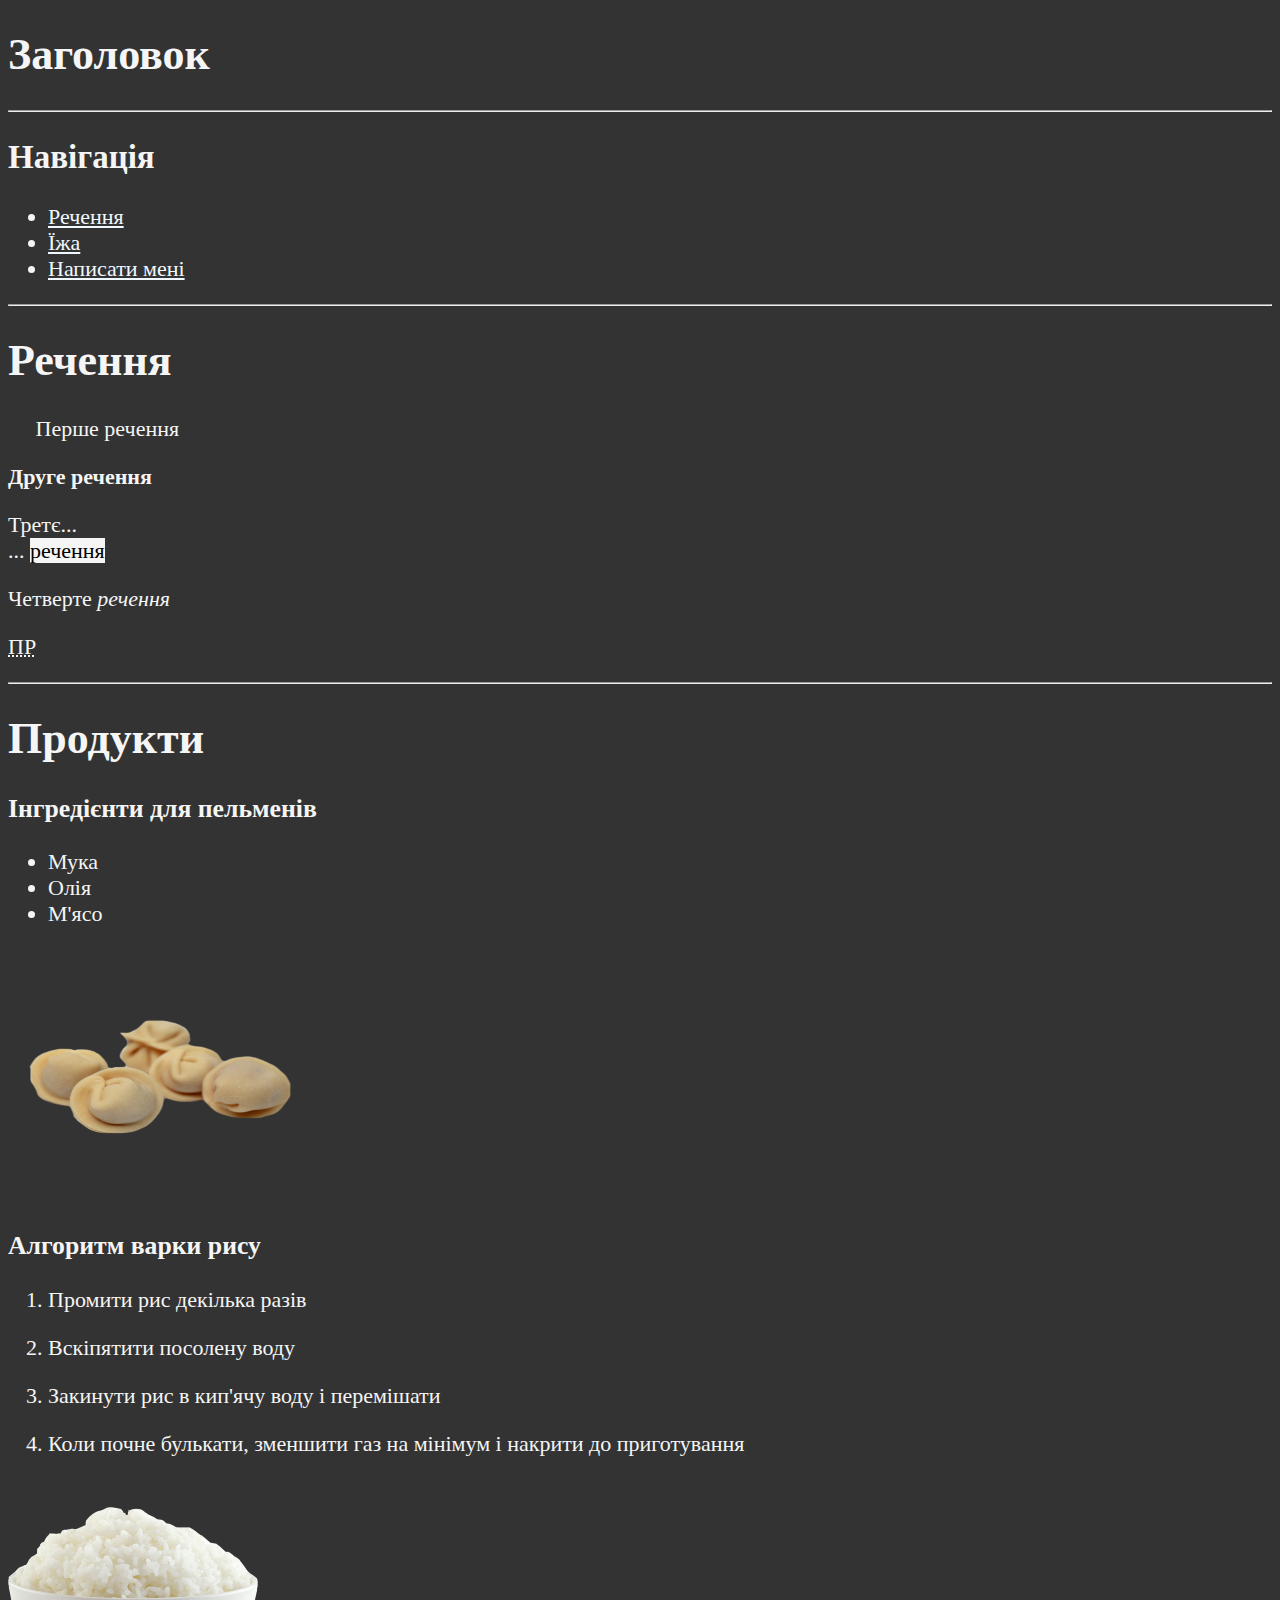
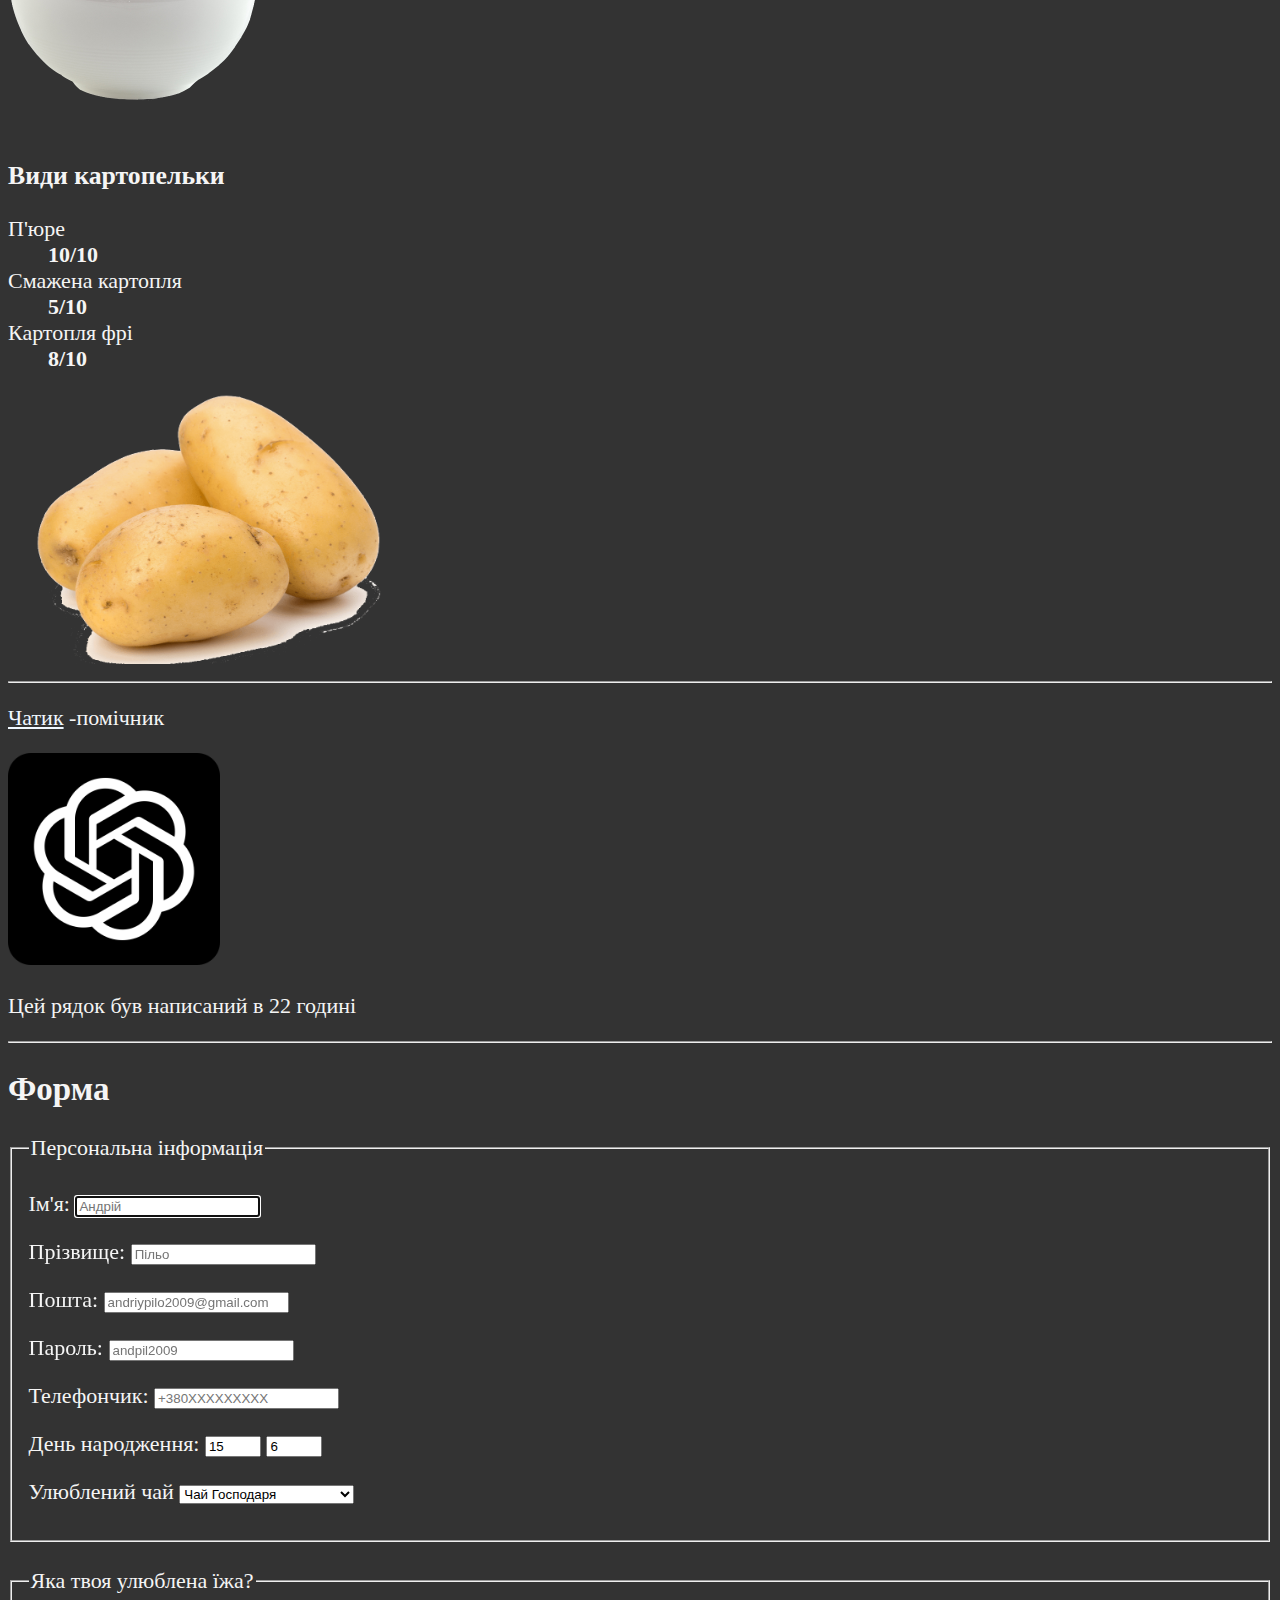
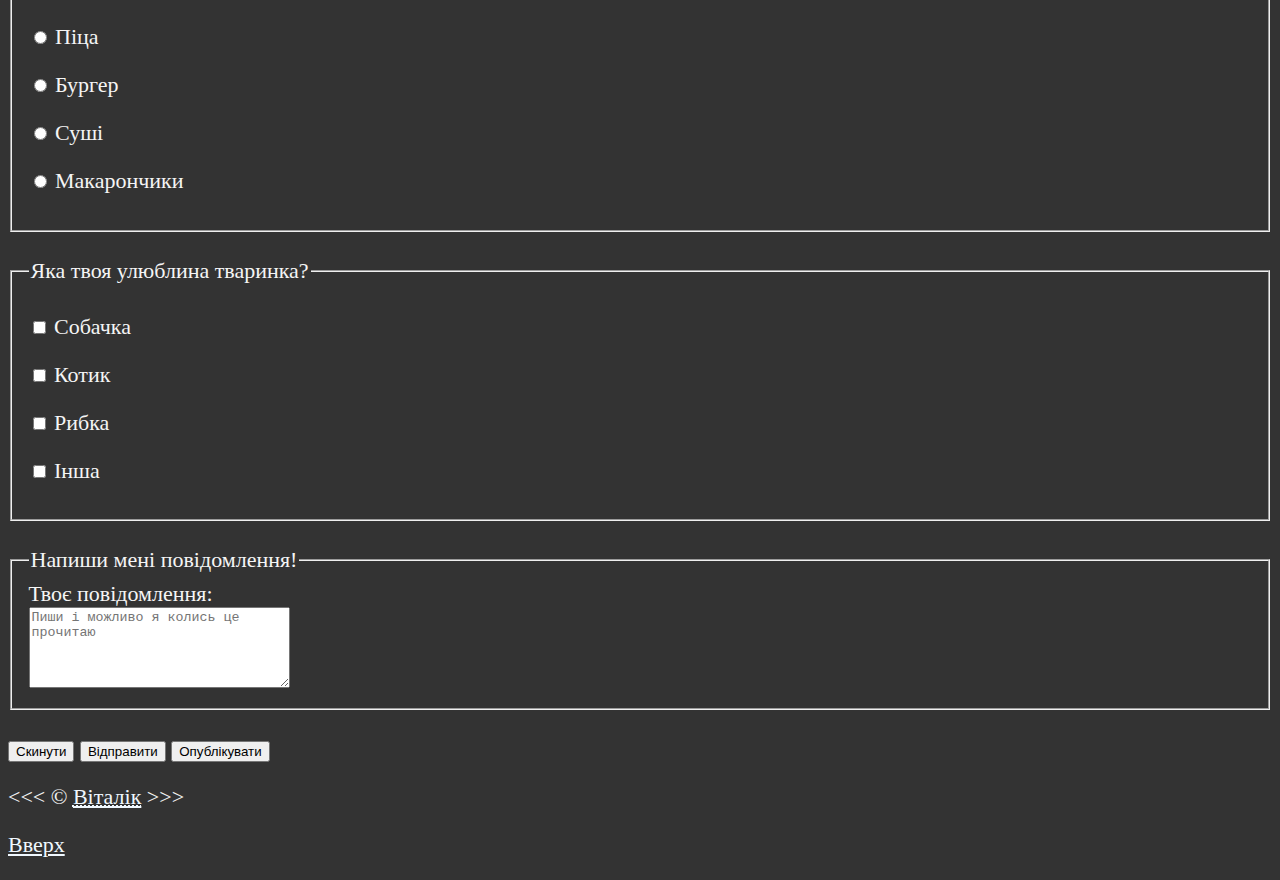
<file: index.html>
<!DOCTYPE html>
<html lang="uk">

<head>
    <meta charset="UTF-8">
    <meta name="author" content="Vitalii Antoshko">
    <meta name="description" content="This page all the things I am learning how to create as I learn HTML.">
    <title>Йой, най буде</title>
    <link rel="icon" href="html5.png" type="image/x-icon">
    <link rel="stylesheet" href="main.css" type="text/css">
</head>

<body>
    <header>
        <section id="nav">
            <h1>Заголовок</h1>
            <hr>
            <h2>Навігація</h2>
            <nav aria-label="primary-navigation">
                <ul>
                    <li>
                        <a href="#Sentens">Речення</a>
                    </li>
                    <li>
                        <a href="#Food">Їжа</a>
                    </li>
                    <li>
                        <a href="#Write">Написати мені</a>
                    </li>
                </ul>
            </nav>
        </section>
    </header>
    <main>
        <hr>
        <article id="Sentens">
            <h1>Речення</h1>
            <p>&nbsp;&nbsp;&nbsp;&nbsp;&nbsp;Перше речення</p>
            <p><strong>Друге речення</strong></p>
            <p>Третє...
                <br>... <mark> речення</mark>
            </p>
            <p>Четверте <em>речення</em></p>
            <p><abbr title="П'яте Речення">ПР</abbr></p>
        </article>
        <hr>
        <article id="Food">
            <h1>Продукти</h1>
            <h3>Інгредієнти для пельменів</h3>
            <ul>
                <li>Мука</li>
                <li>Олія</li>
                <li>М'ясо</li>
            </ul>
            <img src="img/pelmen.png" alt="Пельмені" title="Пельменчики" width="300" height="250">
            <h3>Алгоритм варки рису</h3>
            <ol>
                <LI>
                    <p>Промити рис декілька разів</p>
                </LI>
                <li>
                    <p>Вскіпятити посолену воду</p>
                </li>
                <li>
                    <p>Закинути рис в кип'ячу воду і перемішати</p>
                </li>
                <li>
                    <p>Коли почне булькати, зменшити газ на мінімум і накрити до приготування</p>
                </li>
            </ol>
            <img src="img/rise.png" alt="Рис" title="Рис в мисочці" width="250" height="250">
            <H3>Види картопельки</H3>
            <dl>
                <dt>П'юре</dt>
                <dd><strong>10/10</strong></dd>
                <dt>Смажена картопля</dt>
                <dd><strong>5/10</strong></dd>
                <dt>Картопля фрі</dt>
                <dd><strong>8/10</strong></dd>
            </dl>
            <img src="img/potato.png" alt="Картопелька" title="Звичайна картопелька" width="400" height="270">
            <hr>
            <p>
                <a href="https://chatgpt.com/">Чатик</a>
                -помічник
            </p>
            <img src="img/chat-gpt.png" alt="Чат gpt" title="Chat-GPT" width="212" height="212">
            <p>Цей рядок був написаний в <time datetime="22:35">22 годині</time></p>
        </article>
        <hr>
        <article id="Write">
            <h2>Форма</h2>

            <form action="https://httpbin.org/get" method="get">
                <fieldset>
                    <legend>Персональна інформація</legend>
                    <p>
                        <label for="name">Ім'я:</label>
                        <input type="text" name="username" id="name" placeholder="Андрій" autocomplete="on" required
                            autofocus>
                    </p>
                    <p>
                        <label for="lastname">Прізвище:</label>
                        <input type="text" name="userlastname" id="lastname" placeholder="Пільо" autocomplete="on"
                            required>
                    </p>
                    <p>
                        <label for="mail">Пошта:</label>
                        <input type="email" name="mail" id="mail" placeholder="andriypilo2009@gmail.com" required
                            autocomplete="on">
                    </p>
                    <p>
                        <label for="password">Пароль:</label>
                        <input type="password" name="password" id="password" placeholder="andpil2009" required>
                    </p>
                    <p>
                        <label for="phone">Телефончик:</label>
                        <input type="tel" name="phone" id="phone" placeholder="+380XXXXXXXXX" pattern="+380[0-9]{9}"
                            title="+380XXXXXXXXX" autocomplete="off" required>
                        <!--Розібратись з паттерном -->
                    </p>
                    <p>
                        <label for="phone">День народження:</label>
                        <input type="number" name="day" id="day" autocomplete="off" min="1" max="31" step="1" value="15"
                            title="День">
                        <input type="number" name="month" id="month" autocomplete="off" min="1" max="12" value="6"
                            title="Місяць">
                    </p>
                    <p>
                        <label for="tea">Улюблений чай</label>
                        <select name="tea" id="tea">
                            <optgroup label="База">
                                <option value="black tea">Чорний чай</option>
                                <option value="green tea">Зелений чай</option>
                                <option value="white tea">Білий чай</option>
                            </optgroup>
                            <optgroup label="Пасхалочки">
                                <option value="Ieshidna tea">Чай відьми жадібності</option>
                                <option value="Aizen tea" selected>Чай Господаря</option>
                            </optgroup>
                            <option value="other tea">Інший</option>
                        </select>
                    </p>
                    <!-- <p>
                    <label for="tea1">Улюблений чай v.2</label>
                    <input type="text" name="tea1" id="tea1" list="tea1-list">
                    <datalist id="tea1-list">
                        <option value="black tea">
                        <option value="green tea">
                        <option value="white tea">
                        <option value="Witch tea">
                        <option value="Aizen tea">
                        <option value="other">
                    </datalist>
                </p> -->
                </fieldset>
                <br>
                <fieldset>
                    <legend>Яка твоя улюблена їжа?</legend>
                    <p>
                        <input type="radio" name="food" id="pizza" value="pizza">
                        <label for="pizza">Піца</label>
                    </p>
                    <p>
                        <input type="radio" name="food" id="burger" value="burger">
                        <label for="burger">Бургер</label>
                    </p>
                    <p>
                        <input type="radio" name="food" id="sushi" value="sushi">
                        <label for="sushi">Суші</label>
                    </p>
                    <p>
                        <input type="radio" name="food" id="pasta" value="pasta">
                        <label for="pasta">Макарончики</label>
                    </p>
                </fieldset>
                <br>
                <fieldset>
                    <legend>Яка твоя улюблина тваринка?</legend>
                    <p>
                        <input type="checkbox" name="pet" id="dog" value="dog">
                        <label for="dog">Собачка</label>
                    </p>
                    <p>
                        <input type="checkbox" name="pet" id="cat" value="cat">
                        <label for="cat">Котик</label>
                    </p>
                    <p>
                        <input type="checkbox" name="pet" id="fish" value="fish">
                        <label for="fish">Рибка</label>
                    </p>
                    <p>
                        <input type="checkbox" name="pet" id="otherPet" value="otherPet">
                        <label for="otherPet">Інша</label>
                    </p>
                </fieldset>
                <br>
                <fieldset>
                    <legend>Напиши мені повідомлення!</legend>
                    <label for="message">Твоє повідомлення:</label>
                    <br>
                    <textarea name="message" id="message" cols="30" rows="5"
                        placeholder="Пиши і можливо я колись це прочитаю"></textarea>
                </fieldset>
                <br>
                <button type="reset">Скинути</button>
                <button type="submit">Відправити</button>
                <button type="submit" formaction="https://httpbin.org/post" formmethod="post">Опублікувати</button>
            </form>
        </article>
    </main>
    <footer>
        <p>&lt;&lt;&lt; &copy; <a href="about.html"><abbr title="Раб Божий">Віталік</abbr></a> &gt;&gt;&gt;</p>
        <p><a href="#nav">Вверх</a></p>
    </footer>
</body>

</html>
</file>
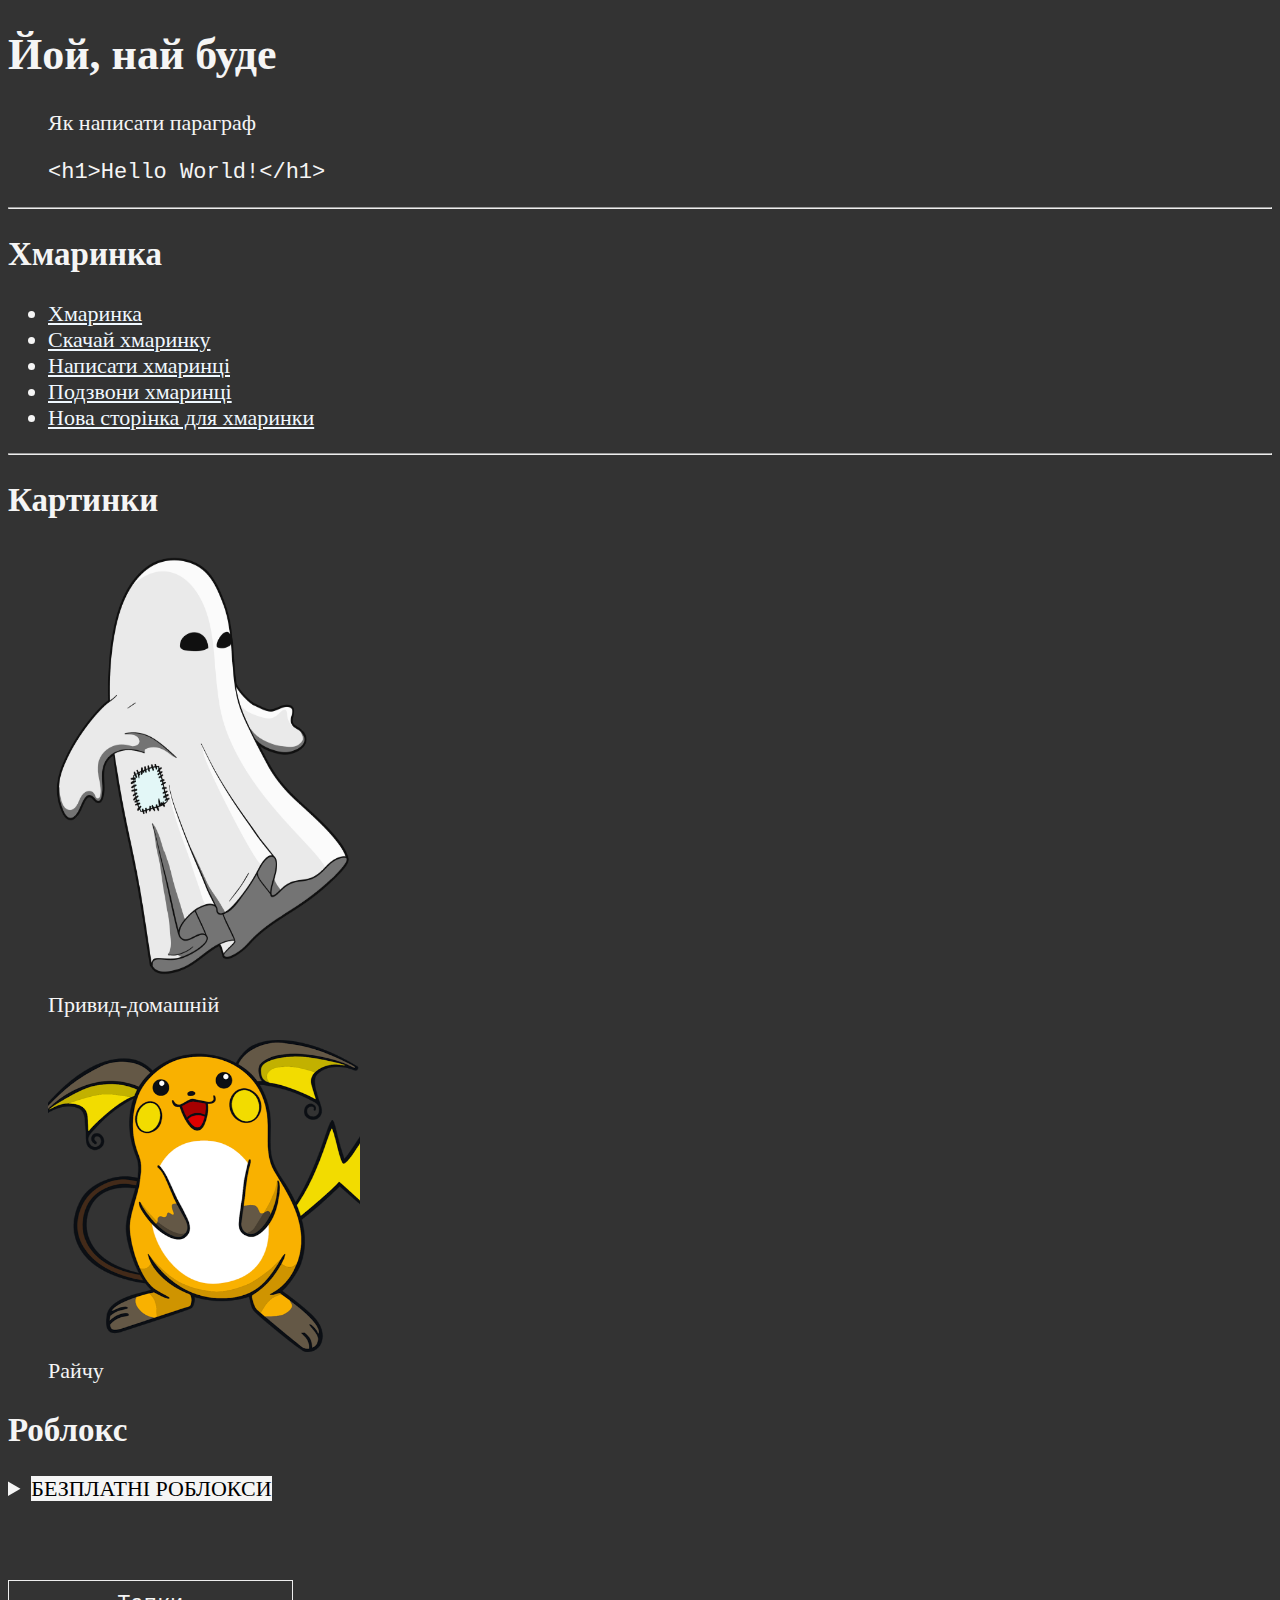
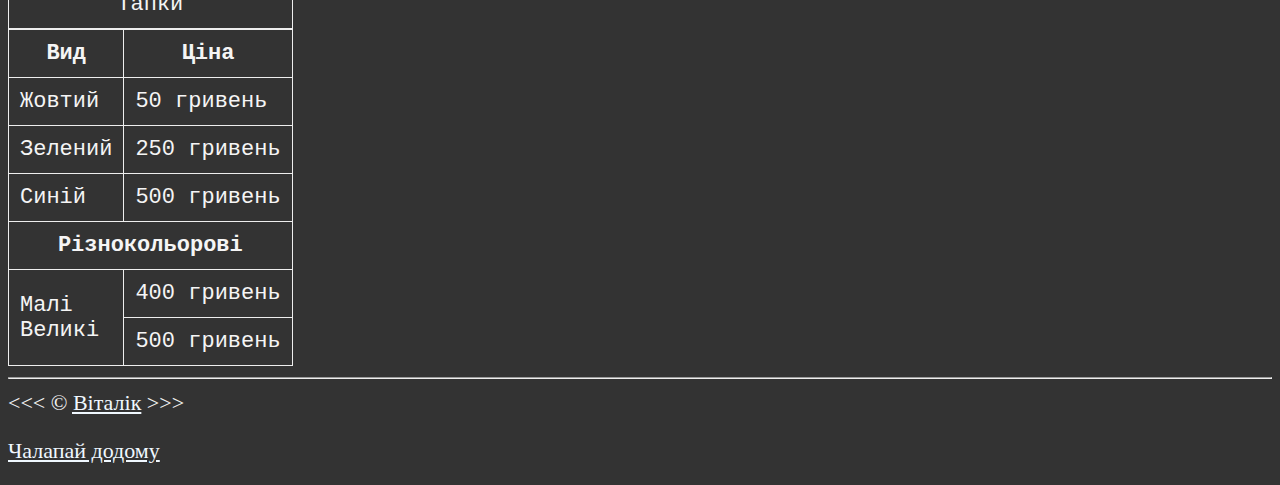
<file: about.html>
<!DOCTYPE html>
<html lang="uk">

<head>
    <meta charset="UTF-8">
    <meta name="description" content="It`s second page of my test">
    <title>Йой, най буде</title>
    <link rel="icon" href="html5.png" type="image/x-icon">
    <link rel="stylesheet" href="main.css" type="text/css">
</head>

<body>
    <header>
        <h1>Йой, най буде</h1>
    </header>
    <main>
        <figure>
            <figcaption>Як написати параграф</figcaption>
            <p>
                <code>&lt;h1&gt;Hello World!&lt;/h1&gt;</code>
            </p>
        </figure>
        <hr>
        <section>
            <h2>Хмаринка</h2>
            <ul>
                <li><a href="html5.png">Хмаринка</a></li>
                <li><a href="html5.png" download>Скачай хмаринку</a></li>
                <li><a href="mailto:happycloud@gmail.com">Написати хмаринці</a></li>
                <li><a href="tel:+12345678">Подзвони хмаринці</a></li>
                <li><a href="https://www.google.com/" target="_blank">Нова сторінка для хмаринки</a></li>
            </ul>
        </section>
        <hr>
        <section>
            <h2>Картинки</h2>
            <figure>
                <img src="img/ghost.png" alt="Привид" title="Каспер" width="310" height="440" loading="lazy">
                <figcaption>
                    Привид-домашній
                </figcaption>
            </figure>
            <figure>
                <img src="img/raichu.png" alt="Райчу" title="Пікачу+" width="312" height="312" loading="lazy">
                <figcaption>
                    Райчу
                </figcaption>
            </figure>
            <h2>Роблокс</h2>
            <aside>
                <details>
                    <summary><mark>БЕЗПЛАТНІ РОБЛОКСИ</mark></summary>
                    <img src="img/card.jpg" alt="Ура роблокс" title="Ти знаєш що робити" width="560" height="690">
                </details>
            </aside>
            <br><br><br>
            <table>
                <caption>Тапки</caption>
                <thead>
                    <tr>
                        <th id="kind" scope="col">Вид</th>
                        <th id="price" scope="col">Ціна</th>
                    </tr>
                </thead>
                <tbody>
                    <tr>
                        <td>
                            Жовтий
                        </td>
                        <td>50 гривень</td>

                    </tr>
                    <tr>
                        <td>
                            Зелений
                        </td>
                        <td>250 гривень</td>

                    </tr>
                    <tr>
                        <td>
                            Синій
                        </td>
                        <td>
                            500 гривень
                        </td>
                    </tr>
                    <tr>
                        <th id="color" scope="col" colspan="2">
                            Різнокольорові
                        </th>
                    </tr>
                    <tr>
                        <td rowspan="2">
                            Малі <br> Великі </td>
                        <td>400 гривень</td>
                    </tr>
                    <tr>
                        <td>500 гривень</td>
                    </tr>
                </tbody>
            </table>
        </section>
    </main>
    <hr>
    <footer>
        &lt;&lt;&lt; &copy; <a href="about.html"><abbr title="Раб Божий">Віталік</abbr></a> &gt;&gt;&gt;
        <p><a href="/">Чалапай додому</a></p>
    </footer>
</body>

</html>
</file>
<file: main.css>
html {
    font-size: 22px
}   
body {
    background-color: #333;
   color: whitesmoke;
}

a {
    color: aliceblue
}

a:visited {
    color: lightgray;
}

a:hover, a:active {
    color: #eee;
}

mark {
    background-color: whitesmoke
}

table, tr, th, td, caption {
    border: 1px solid #eee;
    font-family: 'Courier New', Courier, monospace;
    border-collapse: collapse;
    padding: 0.5rem;
}
</file>
